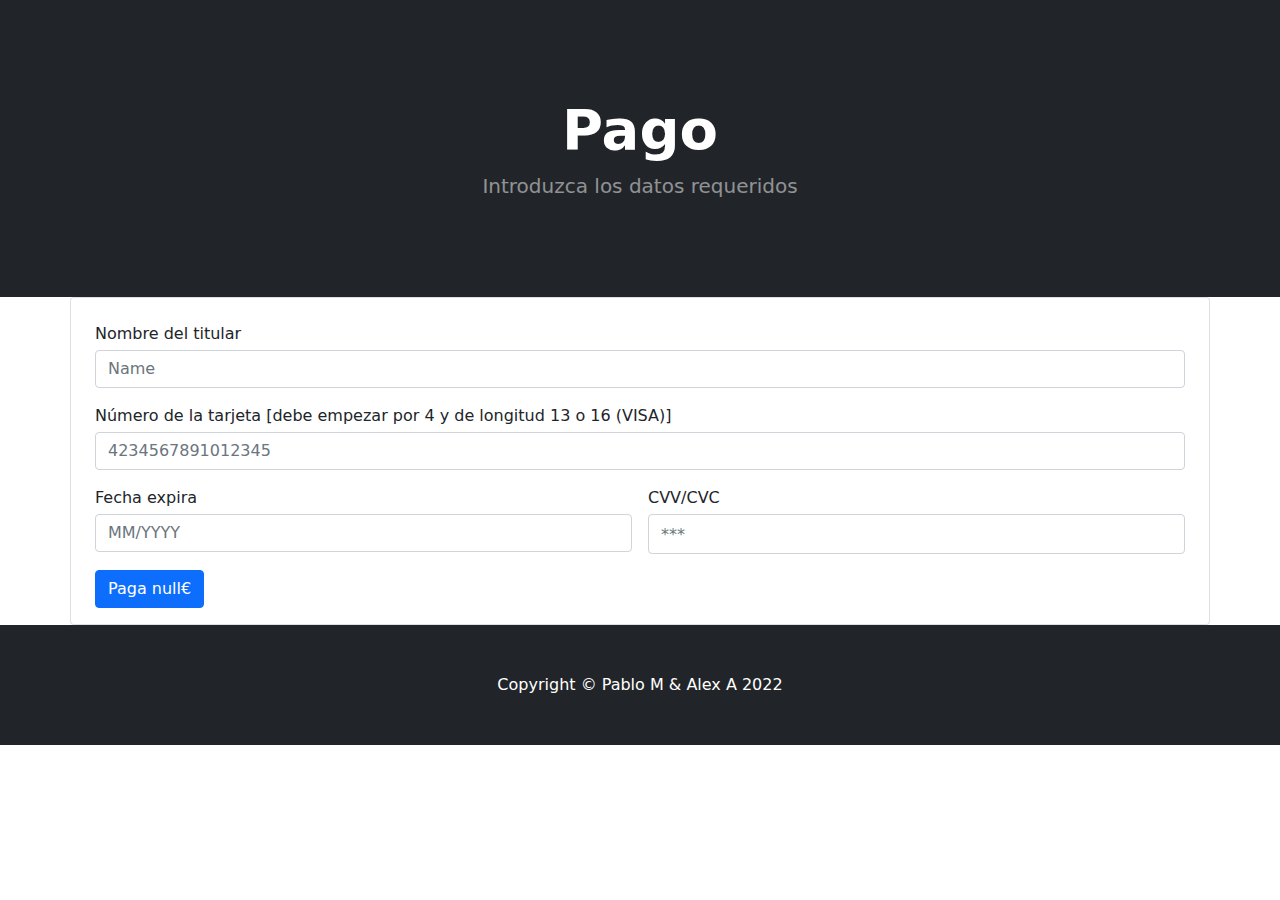
<file: src/main/resources/static/pago.html>
<!DOCTYPE html>
<html lang="en">
    <head>
        <meta charset="utf-8" />
        <meta name="viewport" content="width=device-width, initial-scale=1, shrink-to-fit=no" />
        <meta name="description" content="" />
        <meta name="author" content="" />
        <title>Carrito</title>
        <!-- cambiar a icono que prefiramos-->
        <link rel="icon" type="image/x-icon" href="assets/favicon.ico" /> 
        <!-- Bootstrap icons-->
        <link href="https://cdn.jsdelivr.net/npm/bootstrap-icons@1.5.0/font/bootstrap-icons.css" rel="stylesheet" />
        <!-- Core theme CSS (includes Bootstrap)-->
        <link href="css/styles.css" rel="stylesheet" />
        <link href="css/extra_styles.css" rel="stylesheet" />

        <script src="https://code.jquery.com/jquery-3.5.1.min.js"></script>

    </head>
    <body>
        <!-- Header-->
        <header class="bg-dark py-5">
            <div class="container px-4 px-lg-5 my-5">
                <div class="text-center text-white">
                    <h1 id="nombre_rest" class="display-4 fw-bolder">Pago</h1>
                    <p id="direc_rest" class="lead fw-normal text-white-50 mb-0">Introduzca los datos requeridos</p>
                </div>
            </div>
        </header>
        <!-- Section-->
        <div class="container p-0">
            <div class="card px-4">
                <br>
                <div class="row gx-3">
                    <div class="col-12">
                        <div class="d-flex flex-column">
                            <p class="text mb-1">Nombre del titular</p>
                            <input id ='nombre' class="form-control mb-3" type="text" placeholder="Name">
                        </div>
                    </div>
                    <div class="col-12">
                        <div class="d-flex flex-column">
                            <p class="text mb-1">Número de la tarjeta [debe empezar por 4 y de longitud 13 o 16 (VISA)]</p>
                            <input id='num_tarjeta' class="form-control mb-3 cc-number" type="text" placeholder="4234567891012345" maxlength="16">
                        </div>
                    </div>
                    <div class="col-6">
                        <div class="d-flex flex-column">
                            <p class="text mb-1">Fecha expira</p>
                            <input id="expire" class="form-control mb-3 cc-exp" type="text" placeholder="MM/YYYY" maxlength="7">
                        </div>
                    </div>
                    <div class="col-6">
                        <div class="d-flex flex-column">
                            <p class="text mb-1">CVV/CVC</p>
                            <input id='cvc' class="form-control mb-3 pt-2 cc-cvc" type="text" placeholder="***" maxlength="3" onkeypress="if ( isNaN( String.fromCharCode(event.keyCode) )) return false;">
                        </div>
                    </div>
                    <div class="col-12">
                        <button id='precio' class="btn btn-primary mb-3"></button>
                    </div>
                </div>
            </div>
        </div>
        <footer class="py-5 bg-dark">
            <div class="container"><p class="m-0 text-center text-white">Copyright &copy; Pablo M & Alex A 2022</p></div>
        </footer>
        <!-- Bootstrap core JS-->
        <script src="https://cdn.jsdelivr.net/npm/bootstrap@5.1.3/dist/js/bootstrap.bundle.min.js"></script>
        <!-- Core theme JS-->
        <script src="js/pago.js"></script>
    </body>
</html>
</file>
<file: src/main/resources/static/css/extra_styles.css>
.qty .count {
    color: #000;
    display: inline-block;
    vertical-align: middle;
    font-size: 18px;
    font-weight: 500;
    line-height: 15px;
    padding: 0 2px;
    min-width: 15px;
    text-align: center;
}
.qty .plus {
    cursor: pointer;
    display: inline-block;
    vertical-align: middle;
    color: white;
    width: 18px;
    height: 18px;
    font: 18px/1 Arial,sans-serif;
    text-align: center;
    border-radius: 50%;
    }
.qty .minus {
    cursor: pointer;
    display: inline-block;
    vertical-align: middle;
    color: white;
    width: 18px;
    height: 18px;
    font: 18px/1 Arial,sans-serif;
    text-align: center;
    border-radius: 50%;
    background-clip: padding-box;
}

.minus:hover{
    background-color: #717fe0 !important;
}
.plus:hover{
    background-color: #717fe0 !important;
}
/*Prevent text selection*/
span{
    -webkit-user-select: none;
    -moz-user-select: none;
    -ms-user-select: none;
}
input{  
    border: 0;
    width: 2%;
}
input::-webkit-outer-spin-button,
input::-webkit-inner-spin-button {
    -webkit-appearance: none;
    margin: 0;
}
input:disabled{
    background-color:white;
}

.btn-anadir {
    font-size: 15px;
}

.row {
    max-width: 104%;
}

@media (max-width: 370px) {
    .qty .count {
        font-size: 16px;
        font-weight: 500;
        line-height: 12px;
        padding: 0 2px;
        min-width: 12px;
    }

    .qty .plus {
        width: 16px;
        height: 16px;
        font: 16px/1 Arial,sans-serif;
    }

    .qty .minus {
        width: 16px;
        height: 16px;
        font: 16px/1 Arial,sans-serif;
    }
}

.footer-alt {
  position: fixed;
  left: 0;
  bottom: 0;
  width: 100%;
}

.btn-admin-xl {
    font-size: 3rem;
    font-weight: 800;
}

.div-btn {
    vertical-align: baseline;
    padding-top: 20vh;
    padding-bottom: 20vh;
}


.tabla_platos {
    visibility: hidden;
}

thead {
    position: sticky;
    top: 0;
    background-color: #f7f4eb;
}

.cell-s {
    width: 10%;
}

.cell-xs {
    width: 6%;
}

.cell-xl {
    width: 40%;
}

.col-m {
    width: 12%;
}

.col-l {
    width: 14%;
}
</file>
